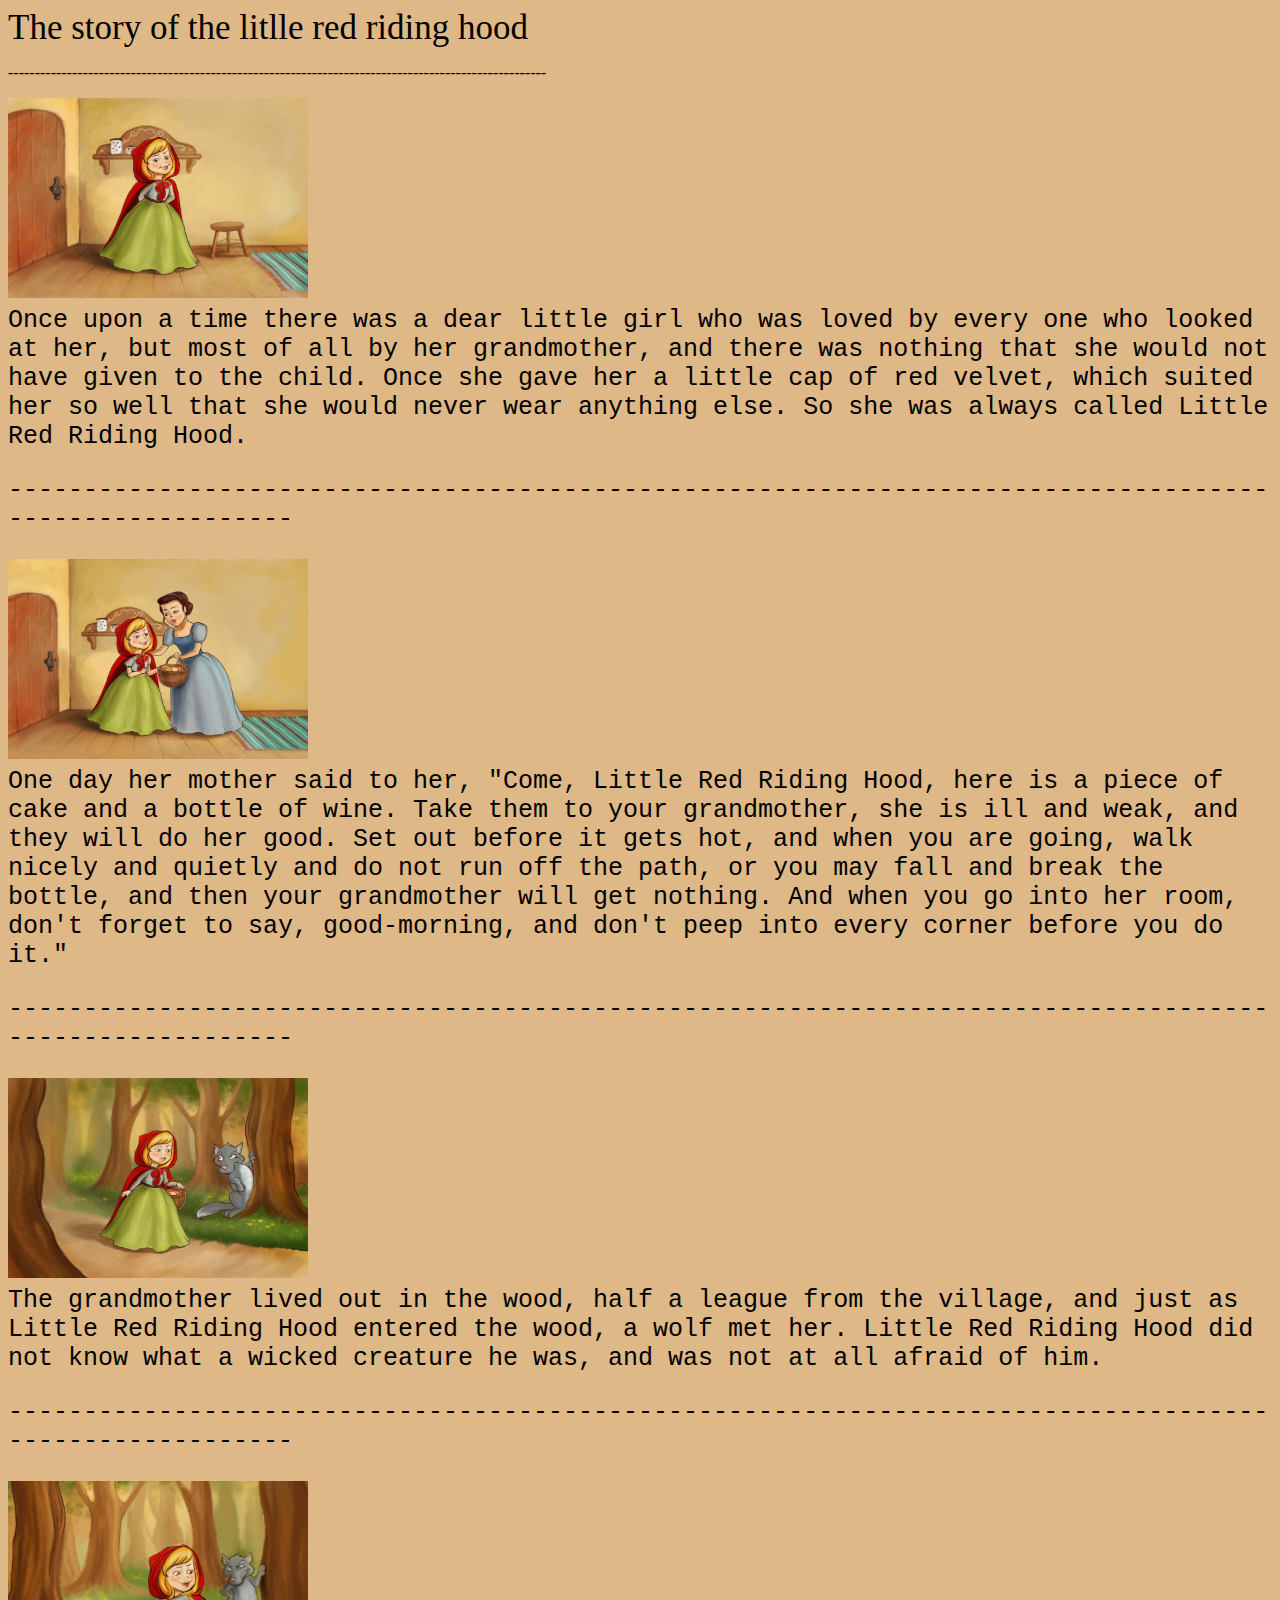
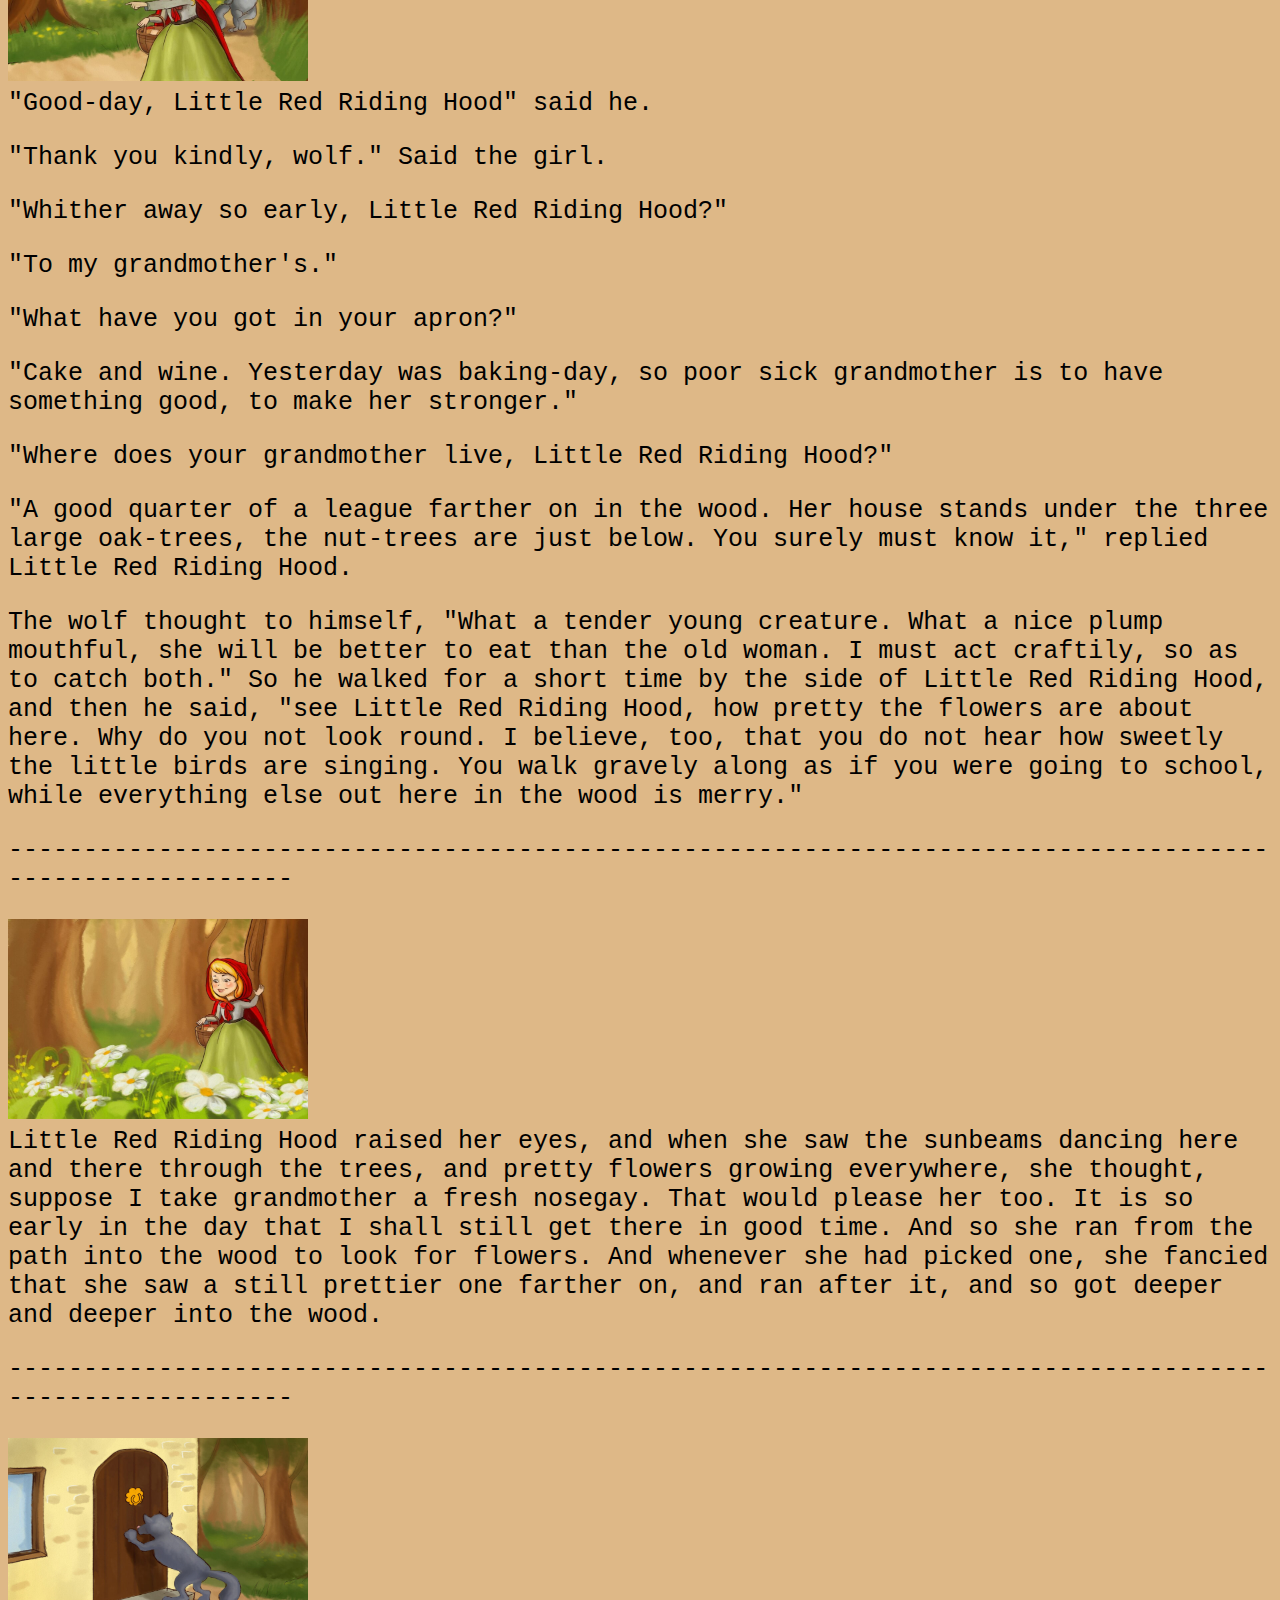
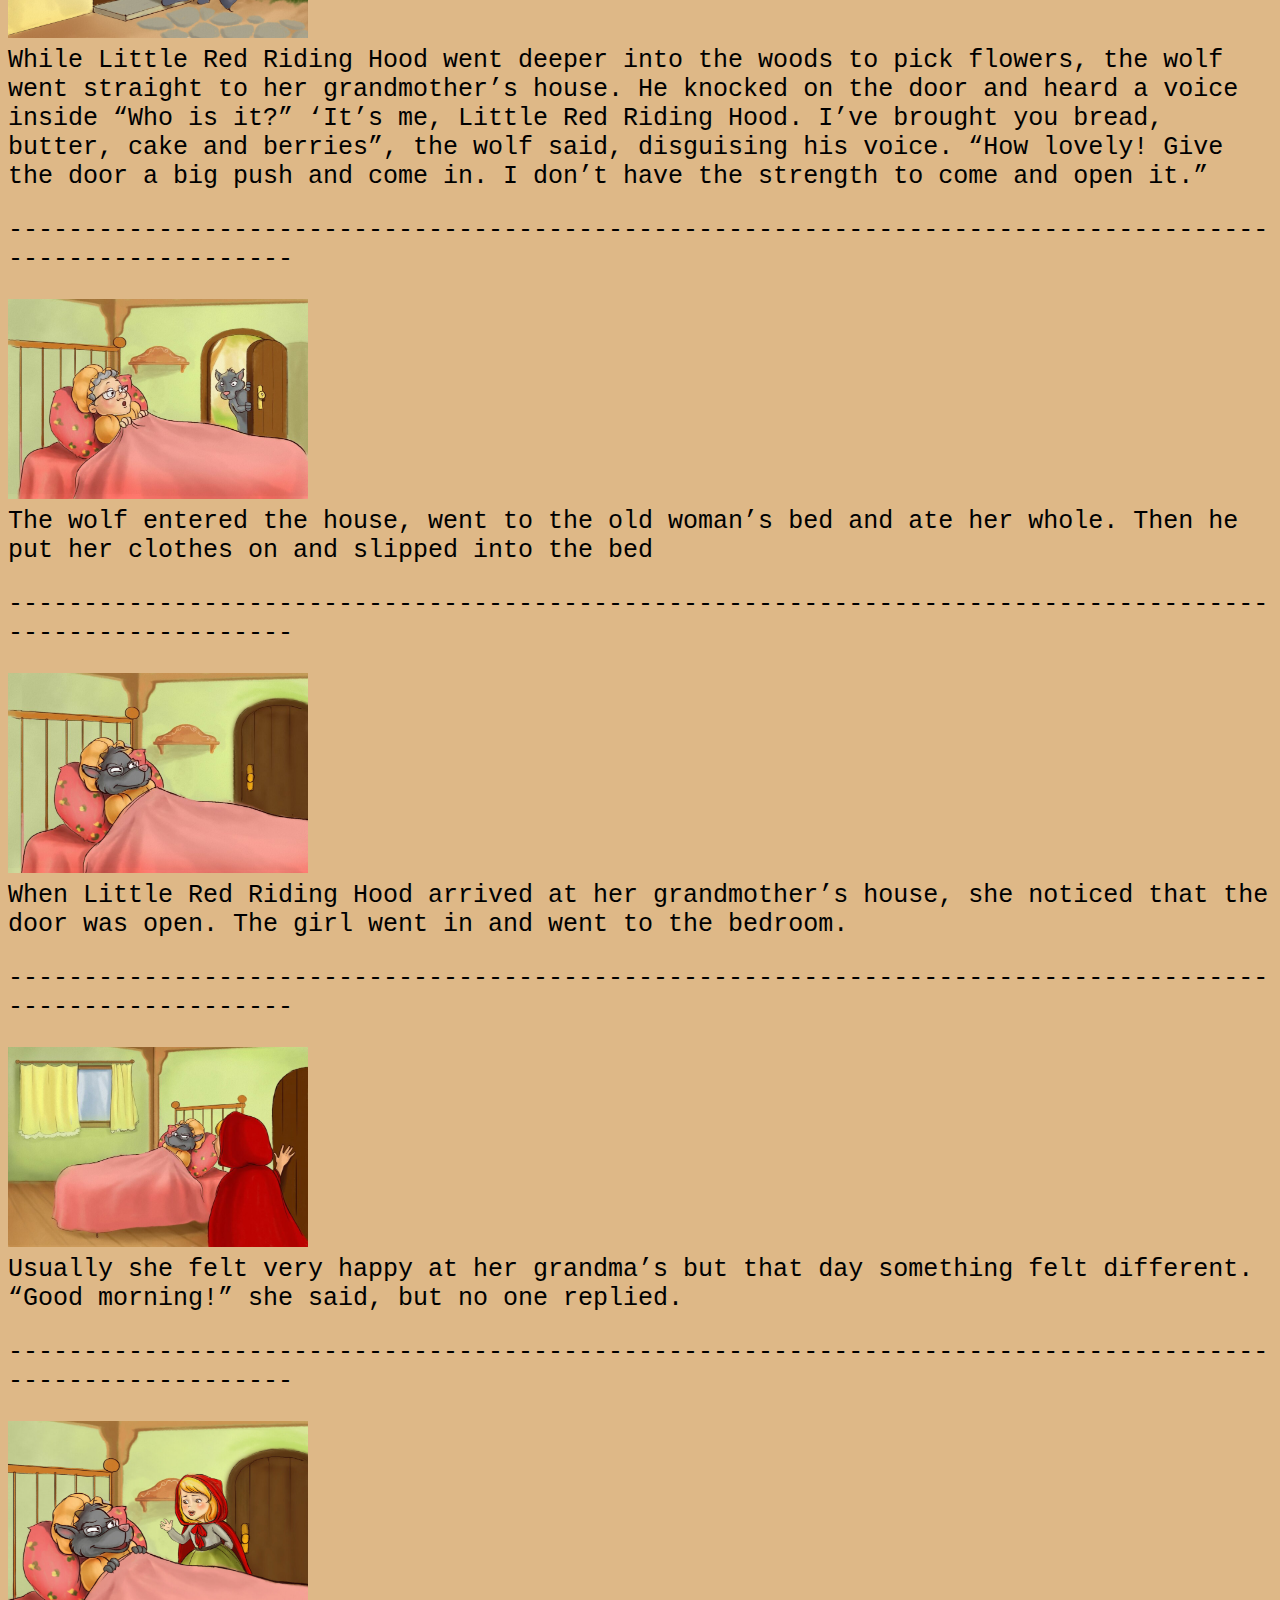
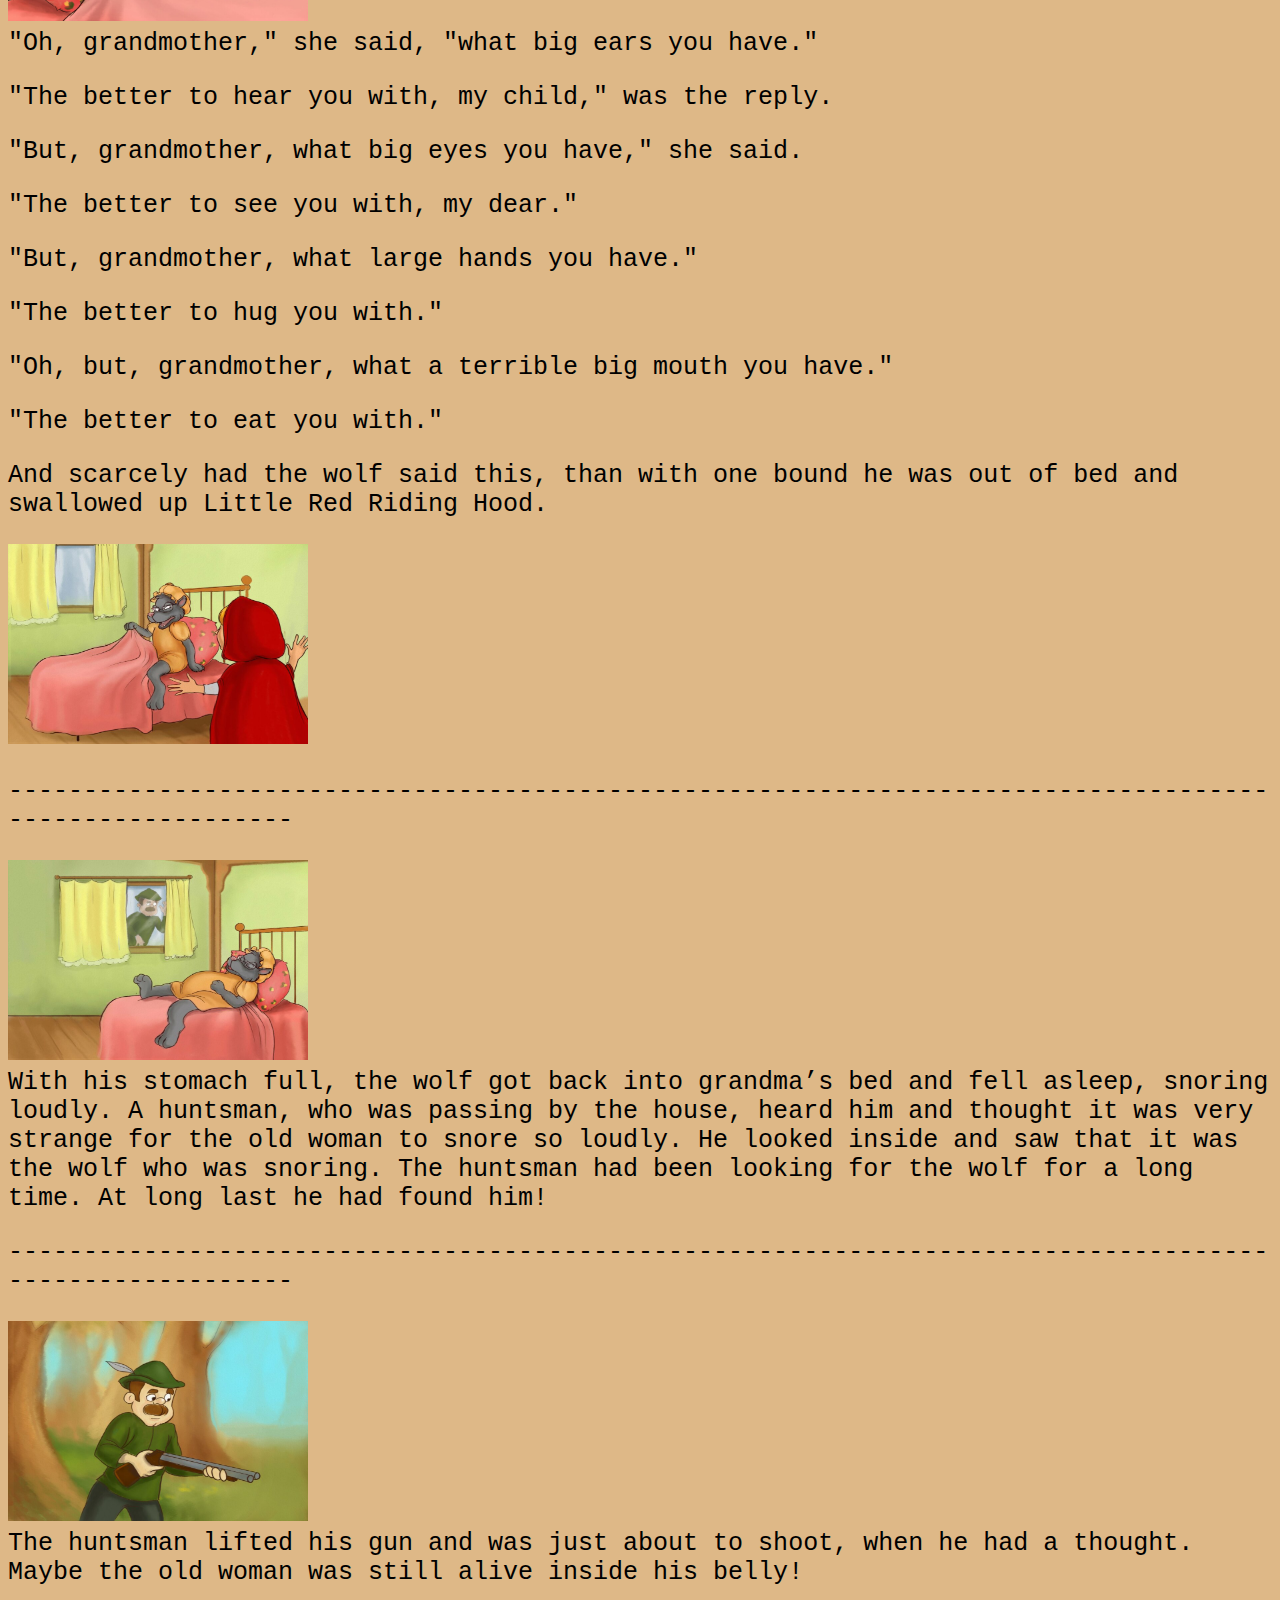
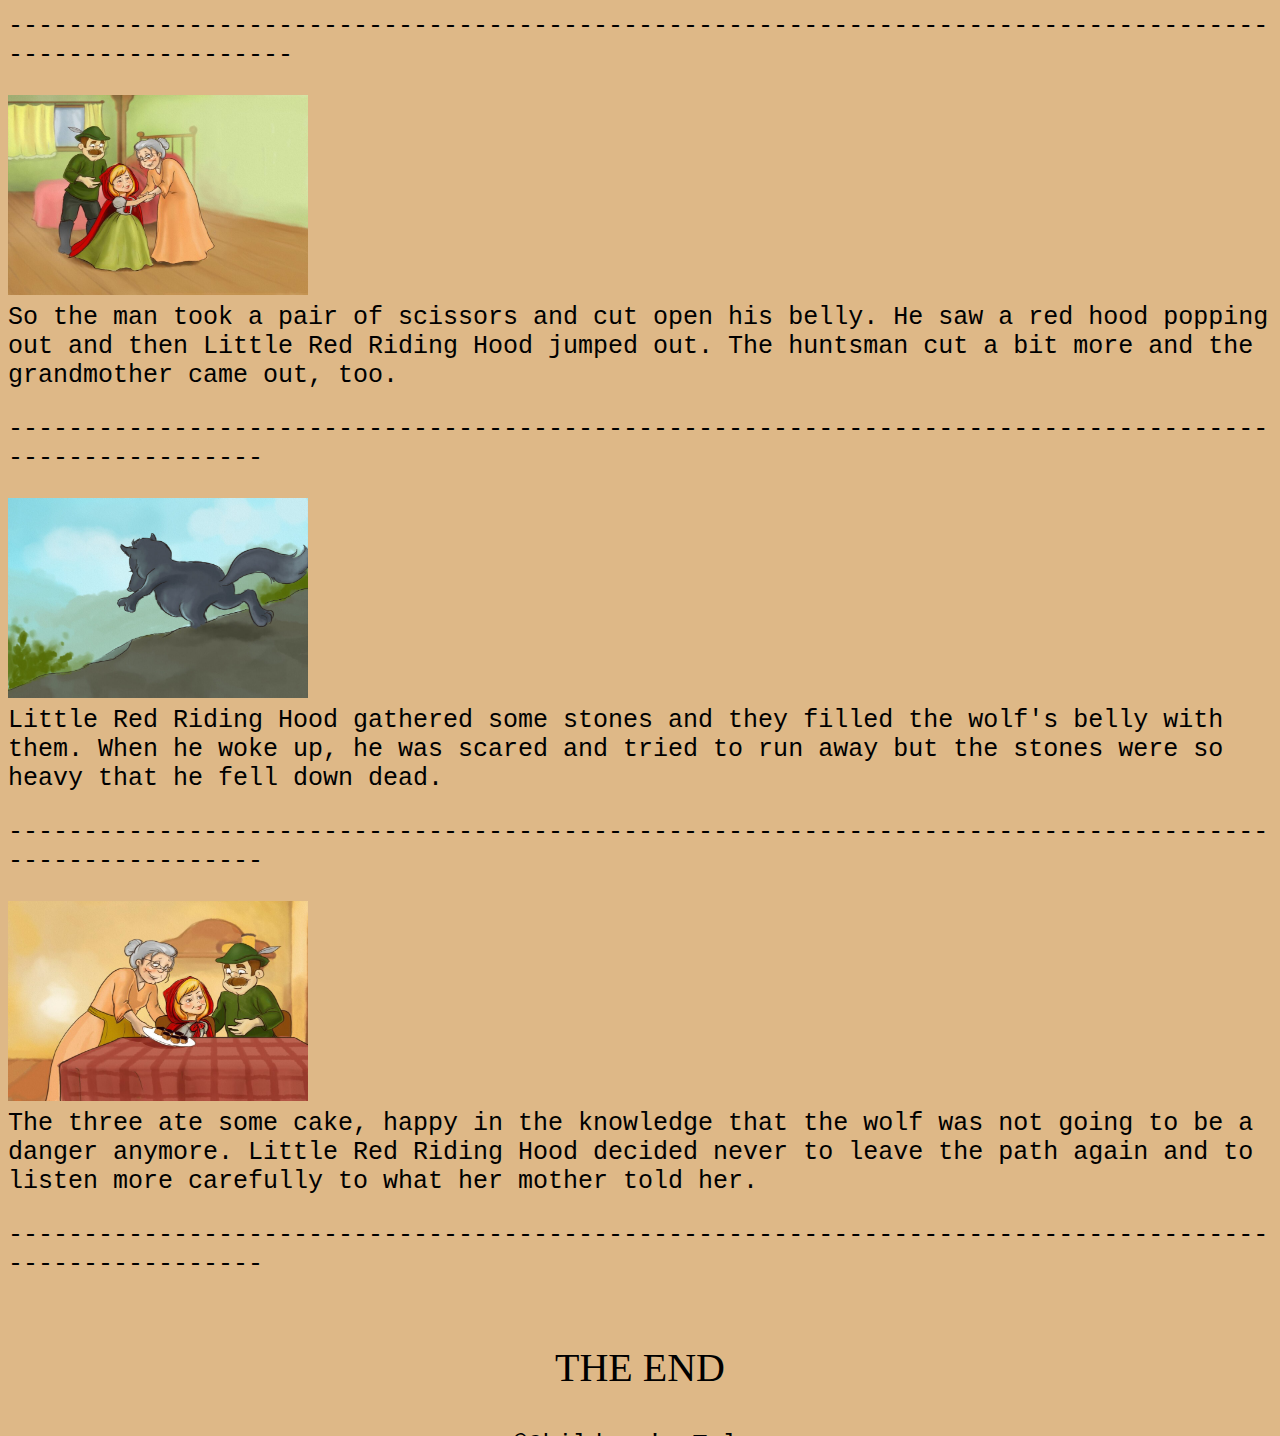
<file: index.html>
<!DOCTYPE html>
<html lang="en">
<head>
    <meta charset="UTF-8">
    <meta name="viewport" content="width=device-width, initial-scale=1.0">
    <title>littleredridinghoodstory</title>
    <link rel="stylesheet" href="index.css">
</head>

<body>
    <header>
        <div class="titlePrincipal">The story of the litlle red riding hood</div>
        <p>-----------------------------------------------------------------------------------------------------</p>
    </header>
                            

  <main>
    <div class="allText">    
            <div>
            <img class="red1" src="/image/red1.jpg" alt="firstImage">
            <div class="text1">Once upon a time there was a dear little girl who was loved by every one who looked at her, but most of all by her grandmother, and there was nothing that she would not have given to the child. Once she gave her a little cap of red velvet, which suited her so well that she would never wear anything else. So she was always called Little Red Riding Hood.</div>
            <p>-------------------------------------------------------------------------------------------------------</p>
        </div>

        <div>
            <img class="red2" src="/image/red2.jpg" alt="secondImage">
            <div class="text2">One day her mother said to her, "Come, Little Red Riding Hood, here is a piece of cake and a bottle of wine. Take them to your grandmother, she is ill and weak, and they will do her good. Set out before it gets hot, and when you are going, walk nicely and quietly and do not run off the path, or you may fall and break the bottle, and then your grandmother will get nothing. And when you go into her room, don't forget to say, good-morning, and don't peep into every corner before you do it."</div>
            <p>-------------------------------------------------------------------------------------------------------</p>
        </div>
        
        <div>
            <img class="red3" src="/image/red3.jpg" alt="thirdImage">
            <div class="text3">The grandmother lived out in the wood, half a league from the village, and just as Little Red Riding Hood entered the wood, a wolf met her. Little Red Riding Hood did not know what a wicked creature he was, and was not at all afraid of him.</div>
            <p>-------------------------------------------------------------------------------------------------------</p>
        </div>

        <div>
            <img class="red4" src="/image/red4.jpg" alt="fourthImage">
            <div class="text4">"Good-day, Little Red Riding Hood" said he.

            <p></p>

            "Thank you kindly, wolf." Said the girl.

            <p></p>
            
            "Whither away so early, Little Red Riding Hood?"

            <p></p>
            
            "To my grandmother's."

            <p></p>
            
            "What have you got in your apron?"

            <p></p>
            
            "Cake and wine. Yesterday was baking-day, so poor sick grandmother is to have something good, to make her stronger."

            <p></p>
            
            "Where does your grandmother live, Little Red Riding Hood?"

            <p></p>
            
            "A good quarter of a league farther on in the wood. Her house stands under the three large oak-trees, the nut-trees are just below. You surely must know it," replied Little Red Riding Hood.

            <p></p>
            
            The wolf thought to himself, "What a tender young creature. What a nice plump mouthful, she will be better to eat than the old woman. I must act craftily, so as to catch both." So he walked for a short time by the side of Little Red Riding Hood, and then he said, "see Little Red Riding Hood, how pretty the flowers are about here. Why do you not look round. I believe, too, that you do not hear how sweetly the little birds are singing. You walk gravely along as if you were going to school, while everything else out here in the wood is merry."</div>
            <p>-------------------------------------------------------------------------------------------------------</p>
        </div>

        <div>
            <img class="red5" src="/image/red5.jpg" alt="fifthImage">
            <div class="text5">Little Red Riding Hood raised her eyes, and when she saw the sunbeams dancing here and there through the trees, and pretty flowers growing everywhere, she thought, suppose I take grandmother a fresh nosegay. That would please her too. It is so early in the day that I shall still get there in good time. And so she ran from the path into the wood to look for flowers. And whenever she had picked one, she fancied that she saw a still prettier one farther on, and ran after it, and so got deeper and deeper into the wood.</div>
            <p>-------------------------------------------------------------------------------------------------------</p>
        </div>

        <div>
            <img class="red6" src="/image/red6.jpg" alt="sixthImage">
            <div class="text6">While Little Red Riding Hood went deeper into the woods to pick flowers, the wolf went straight to her grandmother’s house. He knocked on the door and heard a voice inside “Who is it?” ‘It’s me, Little Red Riding Hood. I’ve brought you bread, butter, cake and berries”, the wolf said, disguising his voice. “How lovely! Give the door a big push and come in. I don’t have the strength to come and open it.”</div>
            <p>-------------------------------------------------------------------------------------------------------</p>
        </div>

        <div>
            <img class="red7" src="/image/red7.jpg" alt="seventhImage">
            <div class="text7">The wolf entered the house, went to the old woman’s bed and ate her whole. Then he put her clothes on and slipped into the bed</div>
            <p>-------------------------------------------------------------------------------------------------------</p>
        </div>

        <div>
            <img class="red8" src="/image/red8.jpg" alt="eighthImage">
            <div class="text8">When Little Red Riding Hood arrived at her grandmother’s house, she noticed that the door was open. The girl went in and went to the bedroom.</div>
            <p>-------------------------------------------------------------------------------------------------------</p>
        </div>

        <div>
            <img class="red9" src="/image/red9.jpg" alt="ninethImage">
            <div class="text9">Usually she felt very happy at her grandma’s but that day something felt different. “Good morning!” she said, but no one replied.</div>
            <p>-------------------------------------------------------------------------------------------------------</p>
        </div>

        <div>
            <img class="red10" src="/image/red10.jpg" alt="tenthImage">
            <div class="text10">"Oh, grandmother," she said, "what big ears you have."

            <p></p>

            "The better to hear you with, my child," was the reply.

            <p></p>
            
            "But, grandmother, what big eyes you have," she said.

            <p></p>
            
            "The better to see you with, my dear."
            <p></p>

            "But, grandmother, what large hands you have."

            <p></p>
            
            "The better to hug you with."

            <p></p>
            
            "Oh, but, grandmother, what a terrible big mouth you have."

            <p></p>
            
            "The better to eat you with."

            <p></p>
            
            And scarcely had the wolf said this, than with one bound he was out of bed and swallowed up Little Red Riding Hood.</div>
            <p></p>

            <img class="red11" src="/image/red11.jpg" alt="eleventhImage">
            <p>-------------------------------------------------------------------------------------------------------</p>
        </div>

        <div>
            <img class="red12" src="/image/red12.jpg" alt="twelfthImage">
            <div class="text12">With his stomach full, the wolf got back into grandma’s bed and fell asleep, snoring loudly. A huntsman, who was passing by the house, heard him and thought it was very strange for the old woman to snore so loudly. He looked inside and saw that it was the wolf who was snoring. The huntsman had been looking for the wolf for a long time. At long last he had found him!</div>
            <p>-------------------------------------------------------------------------------------------------------</p>
        </div>

        <div>
            <img class="red13" src="/image/red13.jpg" alt="thirteenthImage">
            <div class="text13">The huntsman lifted his gun and was just about to shoot, when he had a thought. Maybe the old woman was still alive inside his belly!</div>
            <p>-------------------------------------------------------------------------------------------------------</p>
        </div>

        <div>
            <img class="red14" src="/image/red14.jpg" alt="fourteenthImage">
            <div class="text14">So the man took a pair of scissors and cut open his belly. He saw a red hood popping out and then Little Red Riding Hood jumped out. The huntsman cut a bit more and the grandmother came out, too.</div>
            <p>-----------------------------------------------------------------------------------------------------</p>
        </div>

        <div>
            <img class="red15" src="/image/red15.jpg" alt="fifteenthImage">
            <div class="text15">Little Red Riding Hood gathered some stones and they filled the wolf's belly with them. When he woke up, he was scared and tried to run away but the stones were so heavy that he fell down dead.</div>
            <p>-----------------------------------------------------------------------------------------------------</p>
        </div>

        <div>
            <img class="red16" src="/image/red16.jpg" alt="sixteenthImage">
            <div class="text16">The three ate some cake, happy in the knowledge that the wolf was not going to be a danger anymore. Little Red Riding Hood decided never to leave the path again and to listen more carefully to what her mother told her.</div>
            <p>-----------------------------------------------------------------------------------------------------</p>
        </div>
    </div>
  </main>
            
        <footer>
        <p class="end">THE END</p>
        <div class="finalText">@Children's Tales</div>
        </footer>
</body>

</html>
</file>
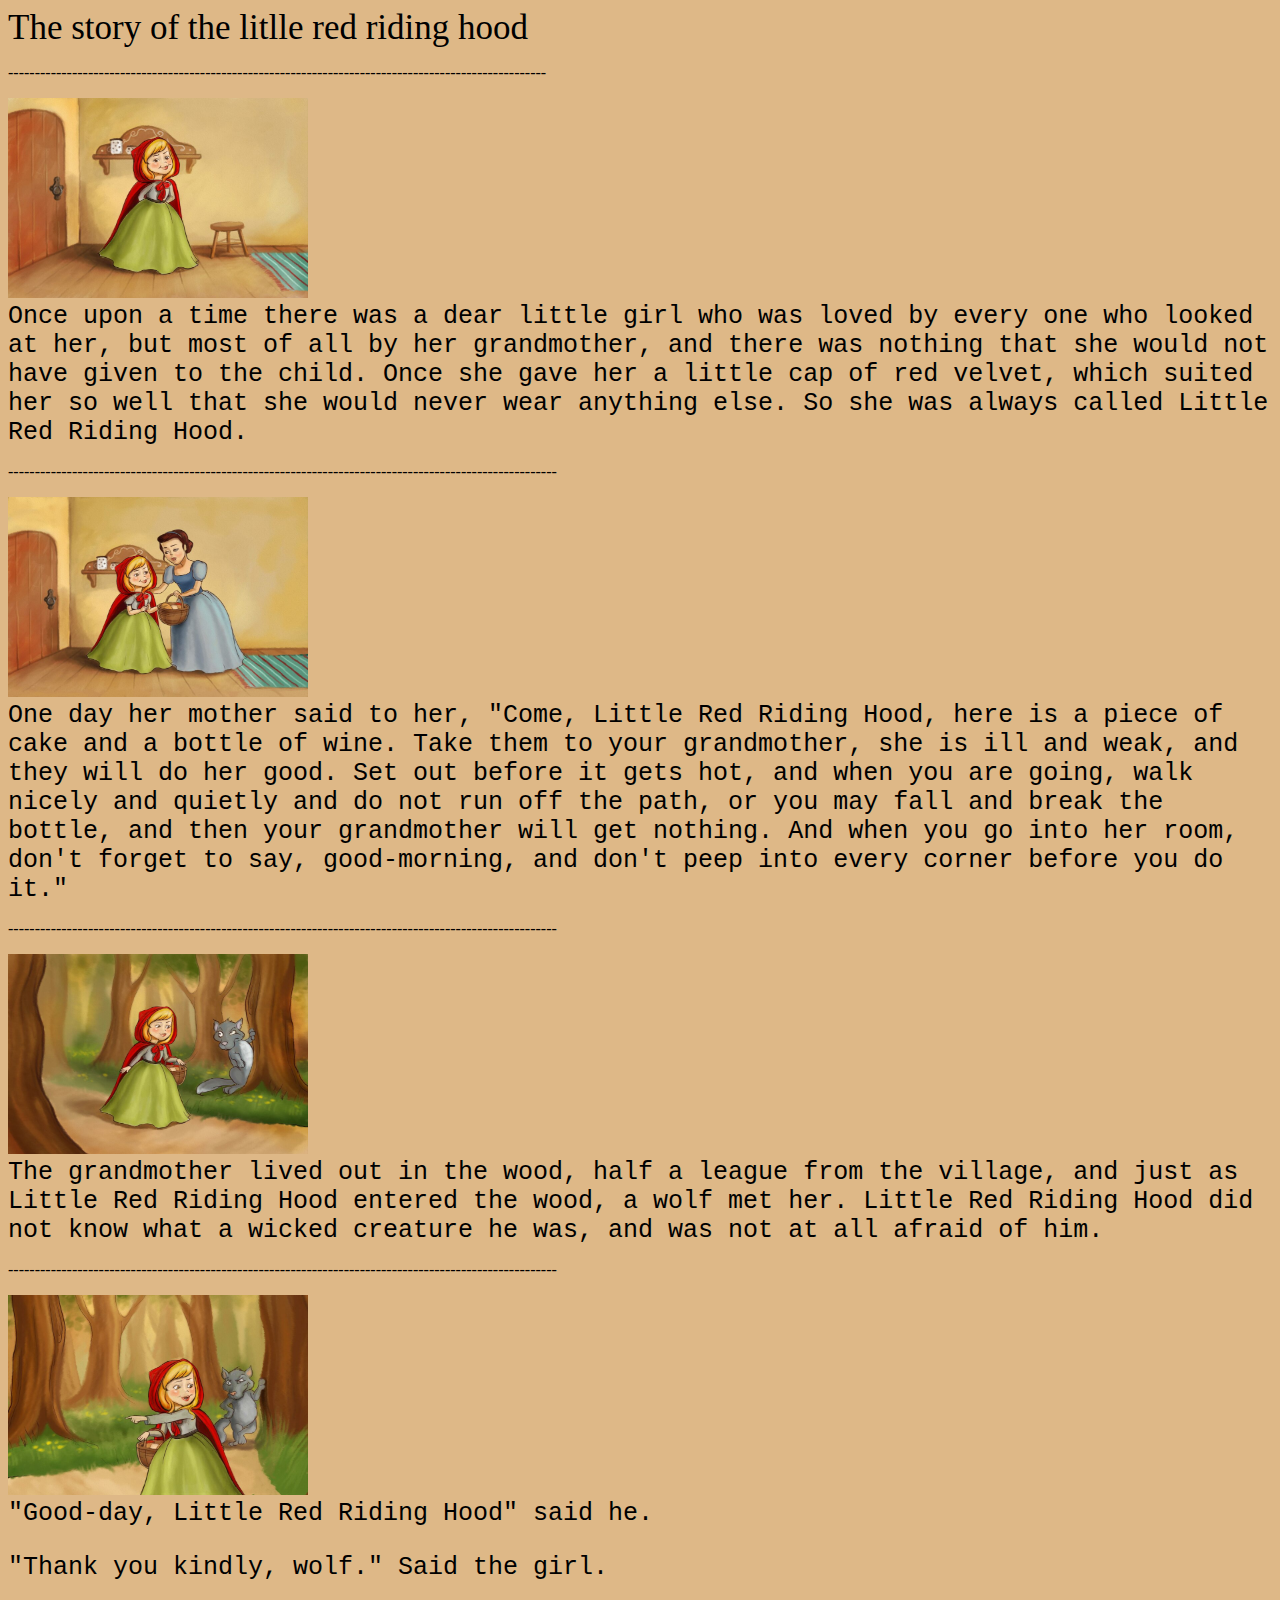
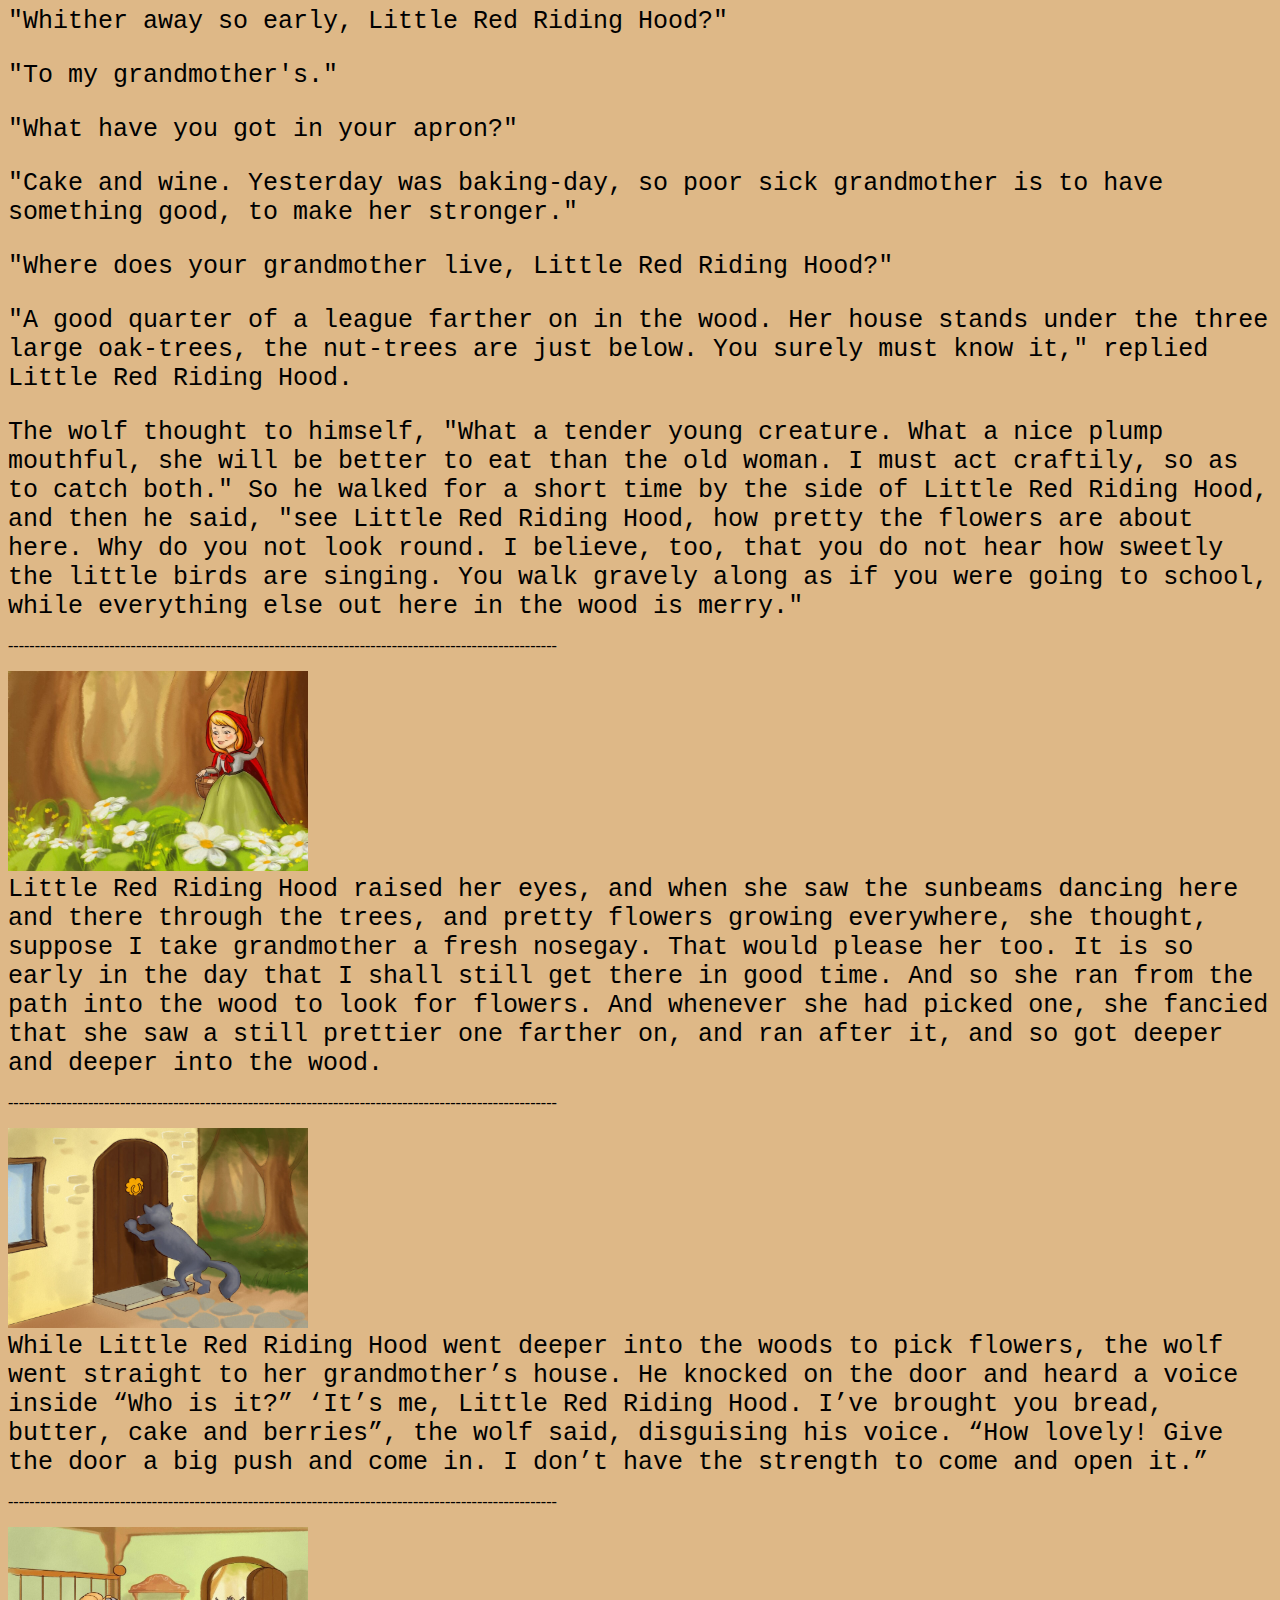
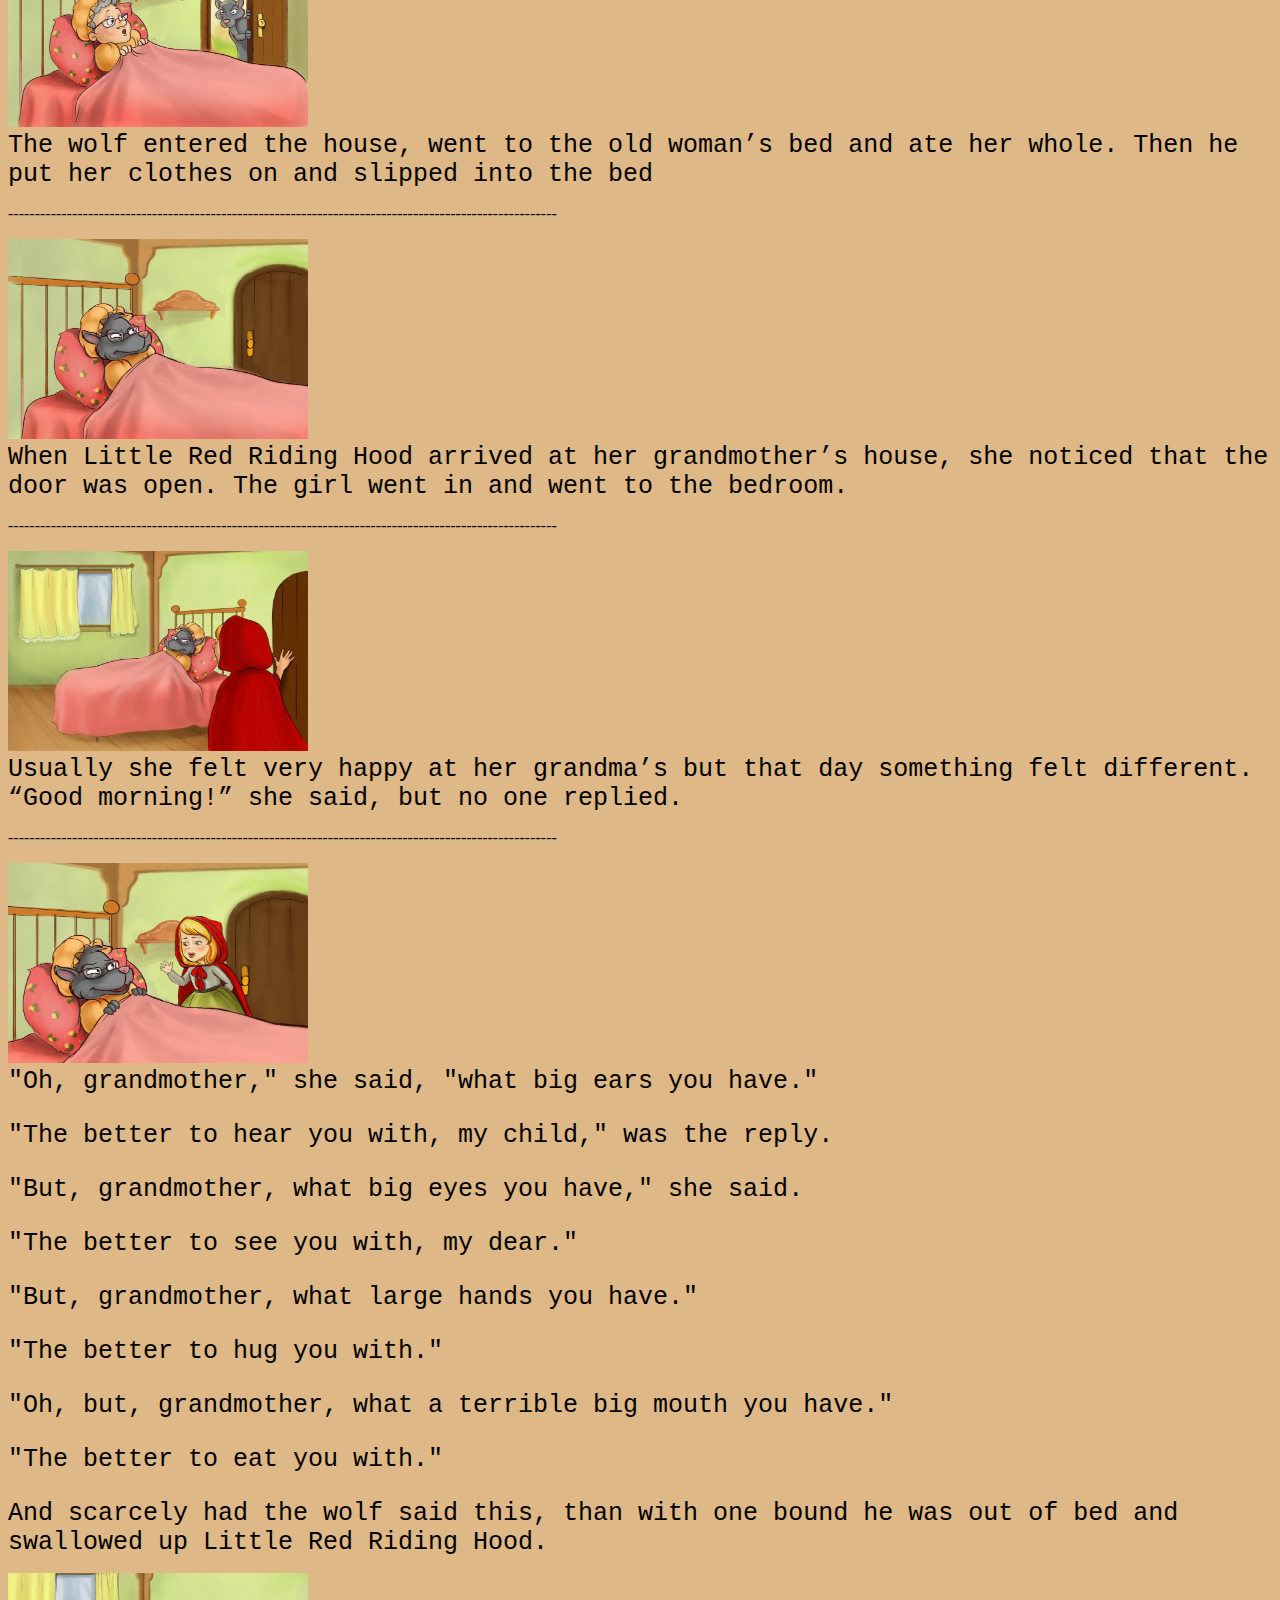
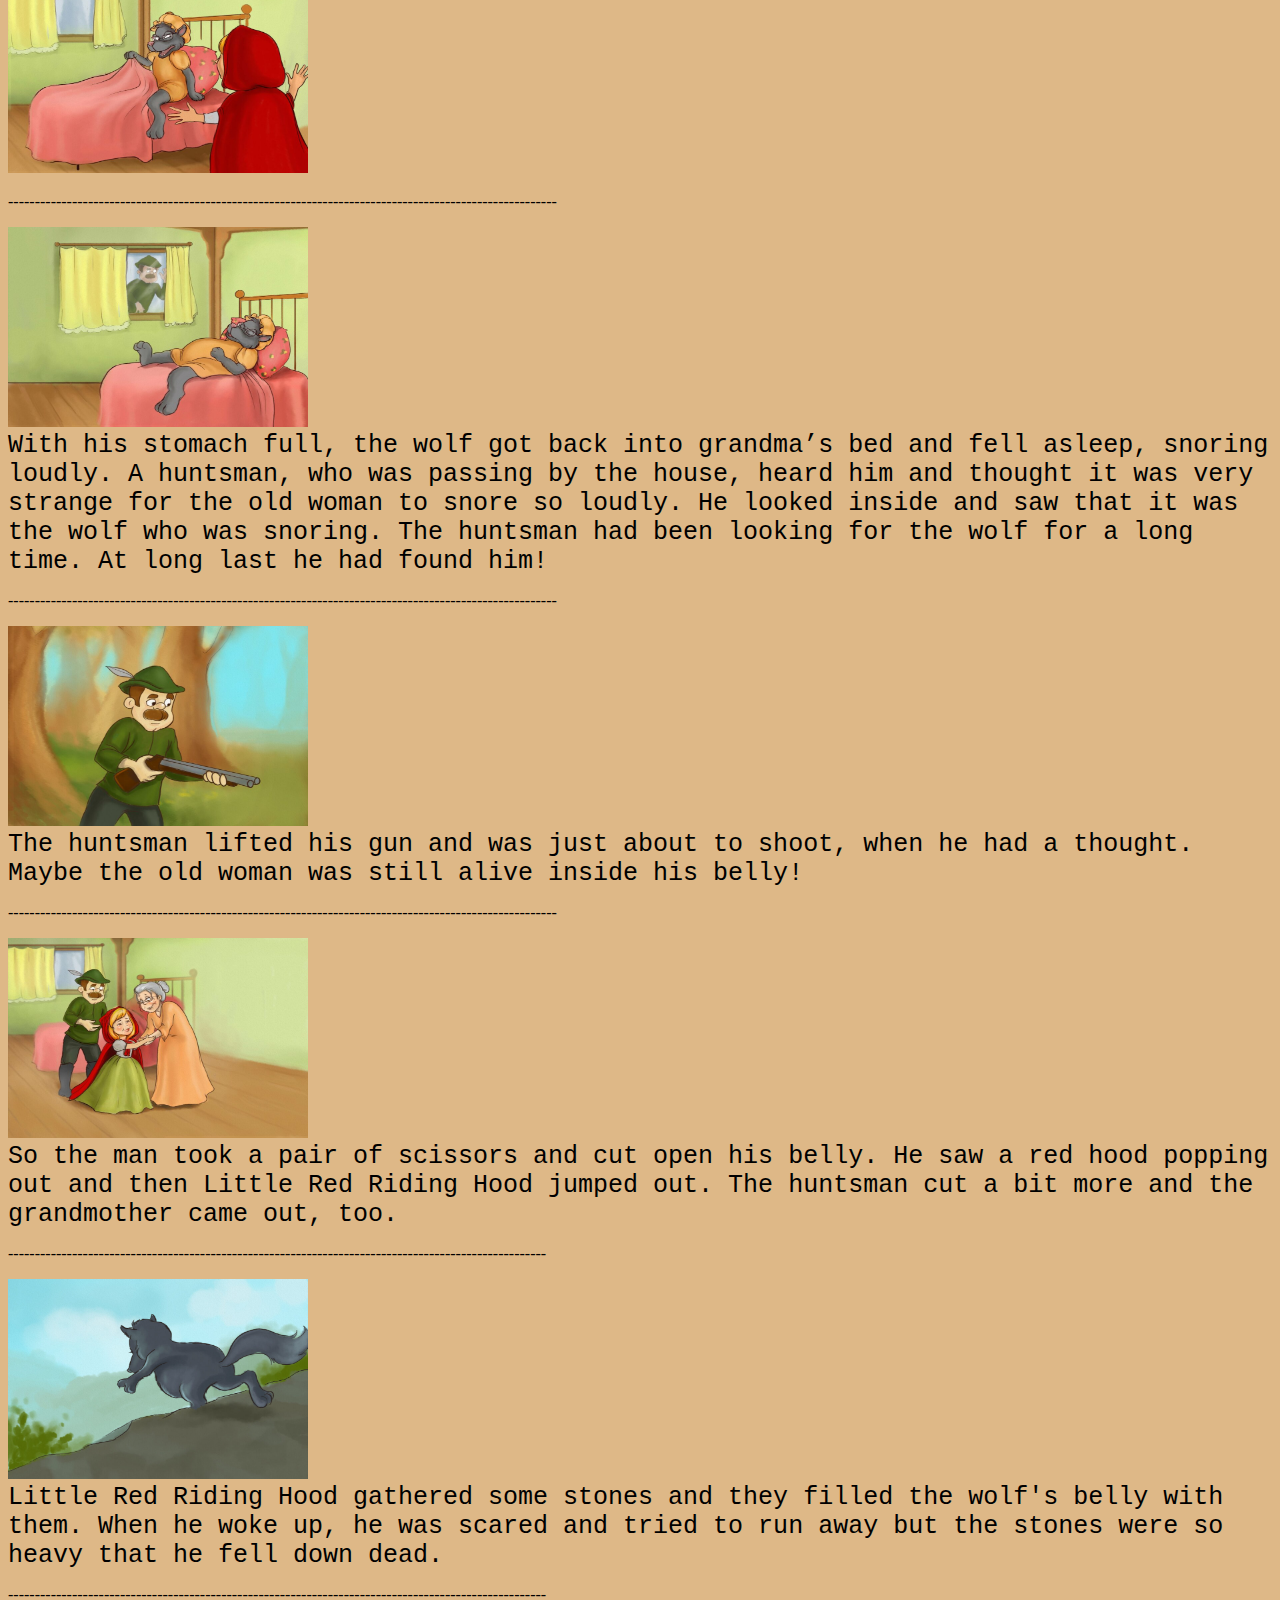
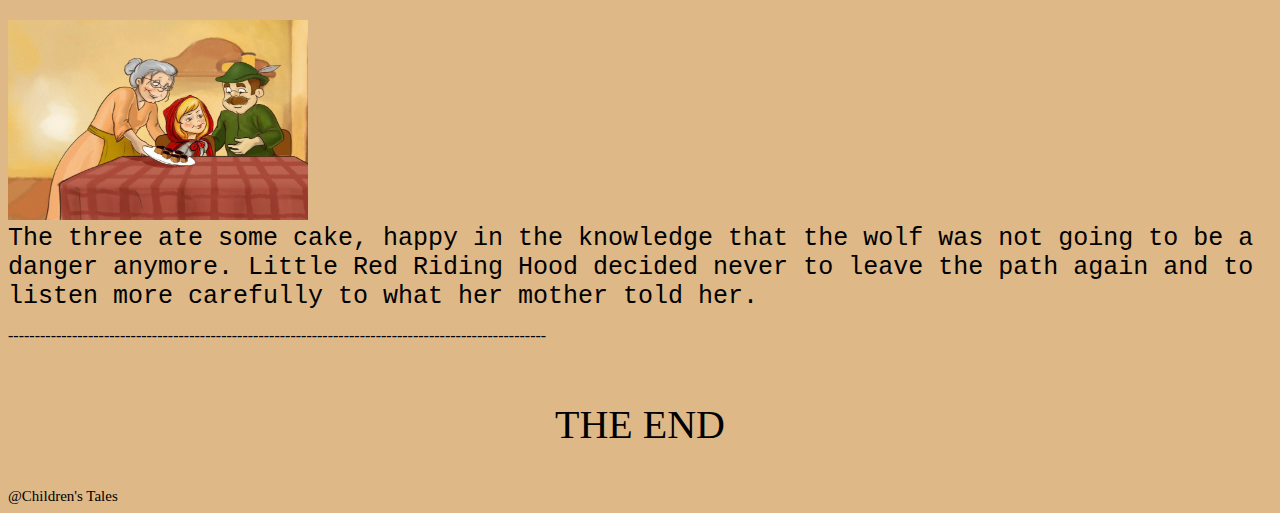
<file: littleredridinghood.html>
<!DOCTYPE html>
<html lang="en">
<head>
    <meta charset="UTF-8">
    <meta name="viewport" content="width=device-width, initial-scale=1.0">
    <title>littleredridinghoodstory</title>
    <link rel="stylesheet" href="littleredridinghood.css">
</head>

            <header>
                <div class="titlePrincipal">The story of the litlle red riding hood</div>
                <p>-----------------------------------------------------------------------------------------------------</p>
            </header>
                                   

<main>

    <div class="allText">    
        <div>
           <img class="red1" src="/image/red1.jpg" alt="firstImage">
           <div class="text1">Once upon a time there was a dear little girl who was loved by every one who looked at her, but most of all by her grandmother, and there was nothing that she would not have given to the child. Once she gave her a little cap of red velvet, which suited her so well that she would never wear anything else. So she was always called Little Red Riding Hood.</div>
           <p>-------------------------------------------------------------------------------------------------------</p>
        </div>

        <div>
            <img class="red2" src="/image/red2.jpg" alt="secondImage">
            <div class="text2">One day her mother said to her, "Come, Little Red Riding Hood, here is a piece of cake and a bottle of wine. Take them to your grandmother, she is ill and weak, and they will do her good. Set out before it gets hot, and when you are going, walk nicely and quietly and do not run off the path, or you may fall and break the bottle, and then your grandmother will get nothing. And when you go into her room, don't forget to say, good-morning, and don't peep into every corner before you do it."</div>
            <p>-------------------------------------------------------------------------------------------------------</p>
        </div>
         
        <div>
            <img class="red3" src="/image/red3.jpg" alt="thirdImage">
            <div class="text3">The grandmother lived out in the wood, half a league from the village, and just as Little Red Riding Hood entered the wood, a wolf met her. Little Red Riding Hood did not know what a wicked creature he was, and was not at all afraid of him.</div>
            <p>-------------------------------------------------------------------------------------------------------</p>
        </div>

        <div>
            <img class="red4" src="/image/red4.jpg" alt="fourthImage">
            <div class="text4">"Good-day, Little Red Riding Hood" said he.

                <p></p>

                "Thank you kindly, wolf." Said the girl.

                <p></p>
                
                "Whither away so early, Little Red Riding Hood?"

                <p></p>
                
                "To my grandmother's."

                <p></p>
                
                "What have you got in your apron?"

                <p></p>
                
                "Cake and wine. Yesterday was baking-day, so poor sick grandmother is to have something good, to make her stronger."

                <p></p>
                
                "Where does your grandmother live, Little Red Riding Hood?"

                <p></p>
                
                "A good quarter of a league farther on in the wood. Her house stands under the three large oak-trees, the nut-trees are just below. You surely must know it," replied Little Red Riding Hood.

                <p></p>
                
                The wolf thought to himself, "What a tender young creature. What a nice plump mouthful, she will be better to eat than the old woman. I must act craftily, so as to catch both." So he walked for a short time by the side of Little Red Riding Hood, and then he said, "see Little Red Riding Hood, how pretty the flowers are about here. Why do you not look round. I believe, too, that you do not hear how sweetly the little birds are singing. You walk gravely along as if you were going to school, while everything else out here in the wood is merry."</div>
                <p>-------------------------------------------------------------------------------------------------------</p>
        </div>

        <div>
            <img class="red5" src="/image/red5.jpg" alt="fifthImage">
            <div class="text5">Little Red Riding Hood raised her eyes, and when she saw the sunbeams dancing here and there through the trees, and pretty flowers growing everywhere, she thought, suppose I take grandmother a fresh nosegay. That would please her too. It is so early in the day that I shall still get there in good time. And so she ran from the path into the wood to look for flowers. And whenever she had picked one, she fancied that she saw a still prettier one farther on, and ran after it, and so got deeper and deeper into the wood.</div>
            <p>-------------------------------------------------------------------------------------------------------</p>
        </div>

        <div>
             <img class="red6" src="/image/red6.jpg" alt="sixthImage">
             <div class="text6">While Little Red Riding Hood went deeper into the woods to pick flowers, the wolf went straight to her grandmother’s house. He knocked on the door and heard a voice inside “Who is it?” ‘It’s me, Little Red Riding Hood. I’ve brought you bread, butter, cake and berries”, the wolf said, disguising his voice. “How lovely! Give the door a big push and come in. I don’t have the strength to come and open it.”</div>
             <p>-------------------------------------------------------------------------------------------------------</p>
        </div>

        <div>
            <img class="red7" src="/image/red7.jpg" alt="seventhImage">
            <div class="text7">The wolf entered the house, went to the old woman’s bed and ate her whole. Then he put her clothes on and slipped into the bed</div>
            <p>-------------------------------------------------------------------------------------------------------</p>
        </div>

        <div>
            <img class="red8" src="/image/red8.jpg" alt="eighthImage">
            <div class="text8">When Little Red Riding Hood arrived at her grandmother’s house, she noticed that the door was open. The girl went in and went to the bedroom.</div>
            <p>-------------------------------------------------------------------------------------------------------</p>
        </div>

        <div>
            <img class="red9" src="/image/red9.jpg" alt="ninethImage">
            <div class="text9">Usually she felt very happy at her grandma’s but that day something felt different. “Good morning!” she said, but no one replied.</div>
             <p>-------------------------------------------------------------------------------------------------------</p>
        </div>

        <div>
            <img class="red10" src="/image/red10.jpg" alt="tenthImage">
            <div class="text10">"Oh, grandmother," she said, "what big ears you have."
                <p></p>

                "The better to hear you with, my child," was the reply.

                <p></p>
                
                "But, grandmother, what big eyes you have," she said.

                <p></p>
                
                "The better to see you with, my dear."
                <p></p>

                "But, grandmother, what large hands you have."

                <p></p>
                
                "The better to hug you with."

                <p></p>
                
                "Oh, but, grandmother, what a terrible big mouth you have."

                <p></p>
                
                "The better to eat you with."

                <p></p>
                
                And scarcely had the wolf said this, than with one bound he was out of bed and swallowed up Little Red Riding Hood.</div>
                <p></p>

                <img class="red11" src="/image/red11.jpg" alt="eleventhImage">
                <p>-------------------------------------------------------------------------------------------------------</p>
        </div>

        <div>
            <img class="red12" src="/image/red12.jpg" alt="twelfthImage">
            <div class="text12">With his stomach full, the wolf got back into grandma’s bed and fell asleep, snoring loudly. A huntsman, who was passing by the house, heard him and thought it was very strange for the old woman to snore so loudly. He looked inside and saw that it was the wolf who was snoring. The huntsman had been looking for the wolf for a long time. At long last he had found him!</div>
            <p>-------------------------------------------------------------------------------------------------------</p>
        </div>

        <div>
            <img class="red13" src="/image/red13.jpg" alt="thirteenthImage">
            <div class="text13">The huntsman lifted his gun and was just about to shoot, when he had a thought. Maybe the old woman was still alive inside his belly!</div>
            <p>-------------------------------------------------------------------------------------------------------</p>
        </div>

        <div>
            <img class="red14" src="/image/red14.jpg" alt="fourteenthImage">
            <div class="text14">So the man took a pair of scissors and cut open his belly. He saw a red hood popping out and then Little Red Riding Hood jumped out. The huntsman cut a bit more and the grandmother came out, too.</div>
            <p>-----------------------------------------------------------------------------------------------------</p>
        </div>

        <div>
            <img class="red15" src="/image/red15.jpg" alt="fifteenthImage">
            <div class="text15">Little Red Riding Hood gathered some stones and they filled the wolf's belly with them. When he woke up, he was scared and tried to run away but the stones were so heavy that he fell down dead.</div>
            <p>-----------------------------------------------------------------------------------------------------</p>
        </div>

        <div>
            <img class="red16" src="/image/red16.jpg" alt="sixteenthImage">
            <div class="text16">The three ate some cake, happy in the knowledge that the wolf was not going to be a danger anymore. Little Red Riding Hood decided never to leave the path again and to listen more carefully to what her mother told her.</div>
            <p>-----------------------------------------------------------------------------------------------------</p>
        </div>

 </main>
      
    </div>
        
        
      <footer>
        <p class="end">THE END</p>
        <div class="text17">@Children's Tales</div>
      </footer>
       




<body>
    
</body>
</html>
</file>
<file: index.css>
.titlePrincipal{
    font-size: 35px;
    text-align: left;
    font-family: fantasy;
}

body{
    background-color:burlywood;
}

.allText{
    display: flex;
    justify-content: left;
    flex-wrap: wrap;
    font-size: 25px;
    font-family: monospace;
}

.red1{
    width: 300px;
    height: 200px;
}

.red2{
    width: 300px;
    height: 200px;
}

.red3{
    width: 300px;
    height: 200px;
}

.red4{
    width: 300px;
    height: 200px;
}

.red5{
    width: 300px;
    height: 200px;
}

.red6{
    width: 300px;
    height: 200px;
}

.red7{
    width: 300px;
    height: 200px;
}

.red8{
    width: 300px;
    height: 200px;
}

.red9{
    width: 300px;
    height: 200px;
}

.red10{
    width: 300px;
    height: 200px;
}

.red11{
    width: 300px;
    height: 200px;
}

.red12{
    width: 300px;
    height: 200px;
}

.red13{
    width: 300px;
    height: 200px;
}

.red14{
    width: 300px;
    height: 200px;
}

.red15{
    width: 300px;
    height: 200px;
}

.red16{
    width: 300px;
    height: 200px;
}

footer{
    font-size: 40px;
    font-family: fantasy;
    text-align: center;
}

.finalText{
    font-size: 25px;
    font-family: monospace;
    text-align: center;
}
</file>
<file: littleredridinghood.css>
.titlePrincipal{
    font-size: 35px;
    text-align: left;
    font-family: fantasy;
}


body{
    background-color:burlywood;
}


.allText{
    display: flex;
    justify-content: left;
    flex-wrap: wrap;
}

.text1{
    font-size: 25px;
    font-family: monospace;
}


.text2{
    font-size: 25px;
    font-family: monospace;
}


.text3{
    font-size: 25px;
    font-family: monospace;
}


.text4{
    font-size: 25px;
    font-family: monospace;
}


.text5{
    font-size: 25px;
    font-family: monospace;
}


.text6{
    font-size: 25px;
    font-family: monospace;
}

.text7{
    font-size: 25px;
    font-family: monospace;
}

.text8{
    font-size: 25px;
    font-family: monospace;
}


.text9{
    font-size: 25px;
    font-family: monospace;                                                         
}


.text10{
    font-size: 25px;
    font-family: monospace;
}


.text12{
    font-size: 25px;
    font-family: monospace;
}


.text13{
    font-size: 25px;
    font-family: monospace;
}


.text14{
    font-size: 25px;
    font-family: monospace;
}


.text15{
    font-size: 25px;
    font-family: monospace;
}


.text16{
    font-size: 25px;
    font-family: monospace;
}


.text17{
    font-size: 15px;
    font-family: fantasy;
}

.red1{
    width: 300px;
    height: 200px;
}


.red2{
    width: 300px;
    height: 200px;
}


.red3{
    width: 300px;
    height: 200px;
}


.red4{
    width: 300px;
    height: 200px;
}


.red5{
    width: 300px;
    height: 200px;
}


.red6{
    width: 300px;
    height: 200px;
}


.red7{
    width: 300px;
    height: 200px;
}


.red8{
    width: 300px;
    height: 200px;
}

.red9{
    width: 300px;
    height: 200px;
}


.red10{
    width: 300px;
    height: 200px;
}


.red11{
    width: 300px;
    height: 200px;
}


.red12{
    width: 300px;
    height: 200px;
}


.red13{
    width: 300px;
    height: 200px;
}


.red14{
    width: 300px;
    height: 200px;
}


.red15{
    width: 300px;
    height: 200px;
}


.red16{
    width: 300px;
    height: 200px;
}


.end{
    font-size: 40px;
    font-family: fantasy;
    text-align: center;
}
</file>
